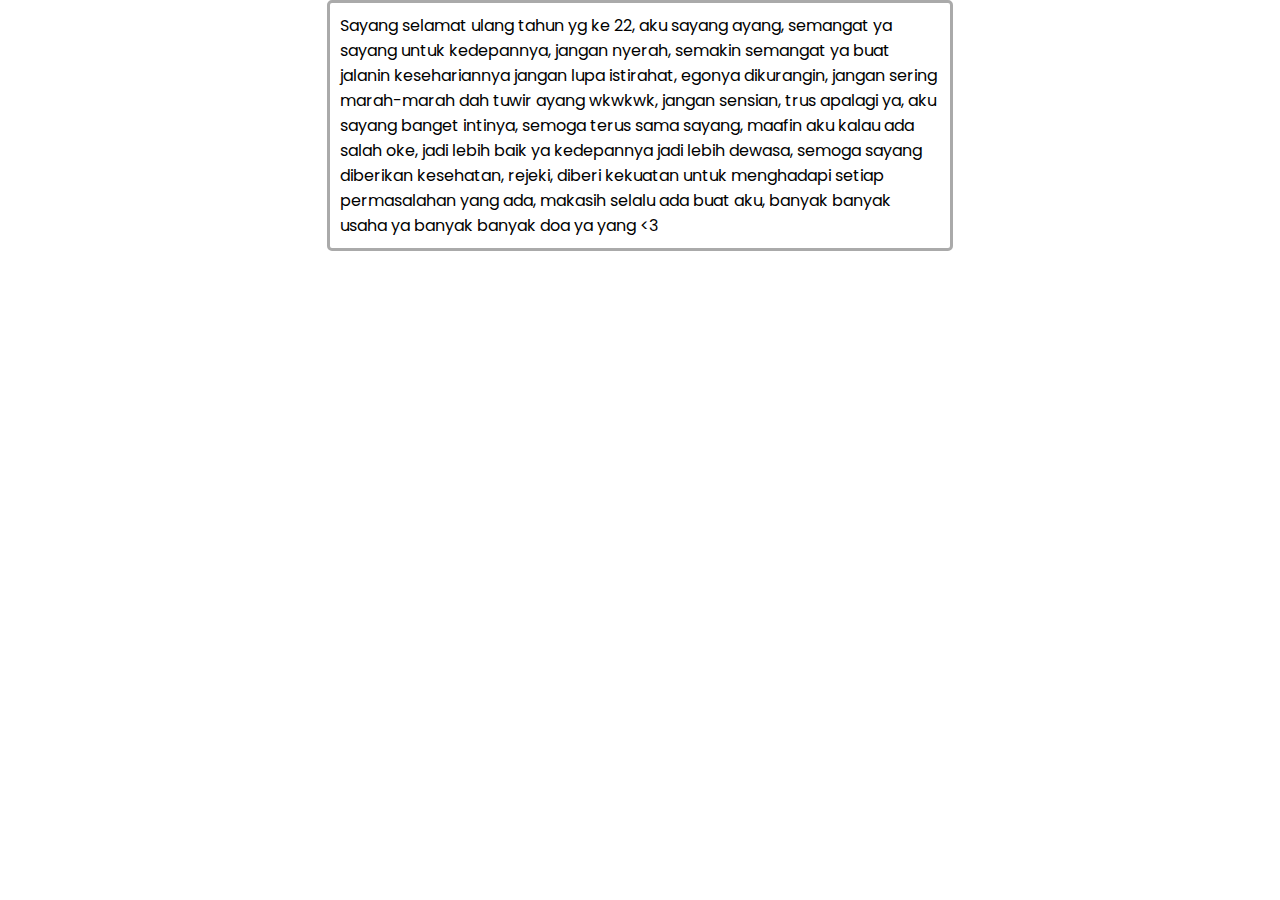
<file: harapan.html>
<html lang="en">
  <head>
    <meta charset="UTF-8" />
    <meta name="viewport" content="width=device-width, initial-scale=1.0" />
    <meta http-equiv="X-UA-Compatible" content="ie=edge" />
    <link rel="shortcut icon" type="image/png" href="img/favicon.png" />
    <title>Happy Birthday!!! :)</title>
    <!-- Google Font -->
    <link rel="preconnect" href="https://fonts.googleapis.com" />
    <link rel="preconnect" href="https://fonts.gstatic.com" crossorigin />
    <link href="https://fonts.googleapis.com/css2?family=Poppins:wght@300;400&display=swap" rel="stylesheet" />
    <!-- My Style -->
    <link rel="stylesheet" href="./styles/main.css" />
  </head>
  <body>
      <div class="four">
        <div class="text-box">
          <p class="hbd-chatbox">
            Sayang selamat ulang tahun yg ke 22, aku sayang ayang, semangat ya sayang untuk kedepannya, jangan nyerah, semakin semangat ya buat jalanin kesehariannya
            jangan lupa istirahat, egonya dikurangin, jangan sering marah-marah dah tuwir ayang wkwkwk, jangan sensian, trus apalagi ya, aku sayang banget intinya,
            semoga terus sama sayang, maafin aku kalau ada salah oke, jadi lebih baik ya kedepannya jadi lebih dewasa, semoga sayang diberikan kesehatan, rejeki, diberi kekuatan
            untuk menghadapi setiap permasalahan yang ada, makasih selalu ada buat aku, banyak banyak usaha ya banyak banyak doa ya yang <3
          </p>
        </div>
      </div>
    </div>
  </body>
</html>
</file>
<file: styles/main.css>
html {
  box-sizing: border-box;
}

body {
  font-family: "Poppins", sans-serif;
  margin: 0;
}

.song {
  visibility: hidden;
}

.container {
  height: 100vh;
  margin: 0 auto;
  overflow: hidden;
  position: relative;
  text-align: center;
  visibility: hidden;
  width: 100vw;
}

.container > div {
  left: 0;
  position: absolute;
  right: 0;
  top: 20vh;
}

.one {
  font-size: 4.5rem;
}

.two {
  font-size: 1.2rem;
  font-weight: lighter;
}

.three {
  font-size: 3rem;
}

.four .text-box {
  border: 3px solid #aaa;
  border-radius: 5px;
  margin: 0 auto;
  padding: 10px;
  position: relative;
  width: 600px;
}

.text-box p {
  margin: 0;
  text-align: left;
}

.text-box span {
  visibility: hidden;
}

.text-box .fake-btn {
  background-color: rgb(21, 161, 237);
  border-radius: 3px;
  bottom: -50px;
  color: #fff;
  padding: 0.5rem 1rem;
  position: absolute;
  right: 5px;
}

.five p {
  font-size: 2rem;
  left: 0;
  position: absolute;
  right: 0;
}

.idea-3 strong {
  border-radius: 3px;
  display: inline-block;
  padding: 3px 5px;
}

.five .idea-5 {
  font-size: 4rem;
}

.idea-5 span,
.idea-6 span,
.wish-hbd span {
  display: inline-block;
}

.idea-6 span {
  font-size: 15rem;
}

.six {
  position: relative;
  top: 10vh;
  z-index: 1;
}

.six img {
  display: inline-block;
  height: 350px;
  max-width: 100%;
  /* height: auto; */
}

.six .hat {
  left: 41.5%;
  position: absolute;
  /* transform: scale(0.1); */
  top: -35%;
  width: 80px;
}

.baloons img {
  display: inline-block;
  position: absolute;
}

.baloons img:nth-child(even) {
  left: -10%;
}

.baloons img:nth-child(odd) {
  right: -10%;
}

.baloons img:nth-child(3n + 0) {
  left: 30%;
}

.seven,
.eight {
  height: 100vh;
  position: fixed;
  top: 0;
  width: 100vw;
}

.eight svg {
  left: 0;
  position: absolute;
  top: 0;
  visibility: hidden;
  width: 25px;
  z-index: -1;
}

.eight svg:nth-child(1) {
  fill: #bd6ecf;
  left: 5vw;
  top: 7vh;
}

.eight svg:nth-child(2) {
  fill: #7dd175;
  left: 35vw;
  top: 23vh;
}

.eight svg:nth-child(3) {
  fill: #349d8b;
  left: 23vw;
  top: 33vh;
}

.eight svg:nth-child(4) {
  fill: #347a9d;
  left: 57vw;
  top: 43vh;
}

.eight svg:nth-child(5) {
  fill: #c66053;
  left: 7vw;
  top: 68vh;
}

.eight svg:nth-child(6) {
  fill: #bfaa40;
  left: 77vw;
  top: 42vh;
}

.eight svg:nth-child(7) {
  fill: #e3bae8;
  left: 83vw;
  top: 68vh;
}

.eight svg:nth-child(8) {
  fill: #8762cb;
  left: 37vw;
  top: 86vh;
}

.eight svg:nth-child(9) {
  fill: #9a90da;
  left: 87vw;
  top: 94vh;
}

.wish-hbd {
  font-size: 3em;
  margin: 0;
  text-transform: uppercase;
}

.wish h5 {
  font-size: 2rem;
  font-weight: lighter;
  margin: 10px 0 0;
}

.nine p {
  font-size: 2rem;
  font-weight: lighter;
}

#replay {
  cursor: pointer;
  z-index: 3;
}

/* Media Queries */
@media screen and (max-height: 1000px) {
  .six .hat {
    left: 40%;
  }
}

@media screen and (max-height: 800px) {
  .six .hat {
    left: 37%;
  }
}

@media screen and (max-height: 700px) {
  .six .hat {
    left: 32%;
  }
}

@media screen and (max-height: 850px) and (max-width: 450px) {
  .six .hat {
    left: 32%;
  }
}

@media screen and (max-width: 500px) {
  .container {
    width: 90%;
  }

  .four .text-box {
    width: 90%;
  }

  .text-box .fake-btn {
    bottom: -38px;
    right: 5px;
  }

  .idea-5 span {
    display: block;
  }

  .idea-6 span {
    font-size: 10rem;
  }

  .six .hat {
    /* top: -20px; */
    width: 50px;
  }

  .wish-hbd {
    font-size: 2.2em;
  }

  .wish h5 {
    font-size: 1.4rem;
  }

  .nine p {
    font-size: 1.5rem;
    font-weight: lighter;
  }
}

.gif {
  width: auto;
  height: 150px;
}

a {
  text-decoration: none;
  color: black; /* Warna tautan sebelum diklik */
}

/* Mengatur warna tautan yang telah dikunjungi */
a:visited {
  color: black; /* Warna tautan setelah diklik */
}
</file>
